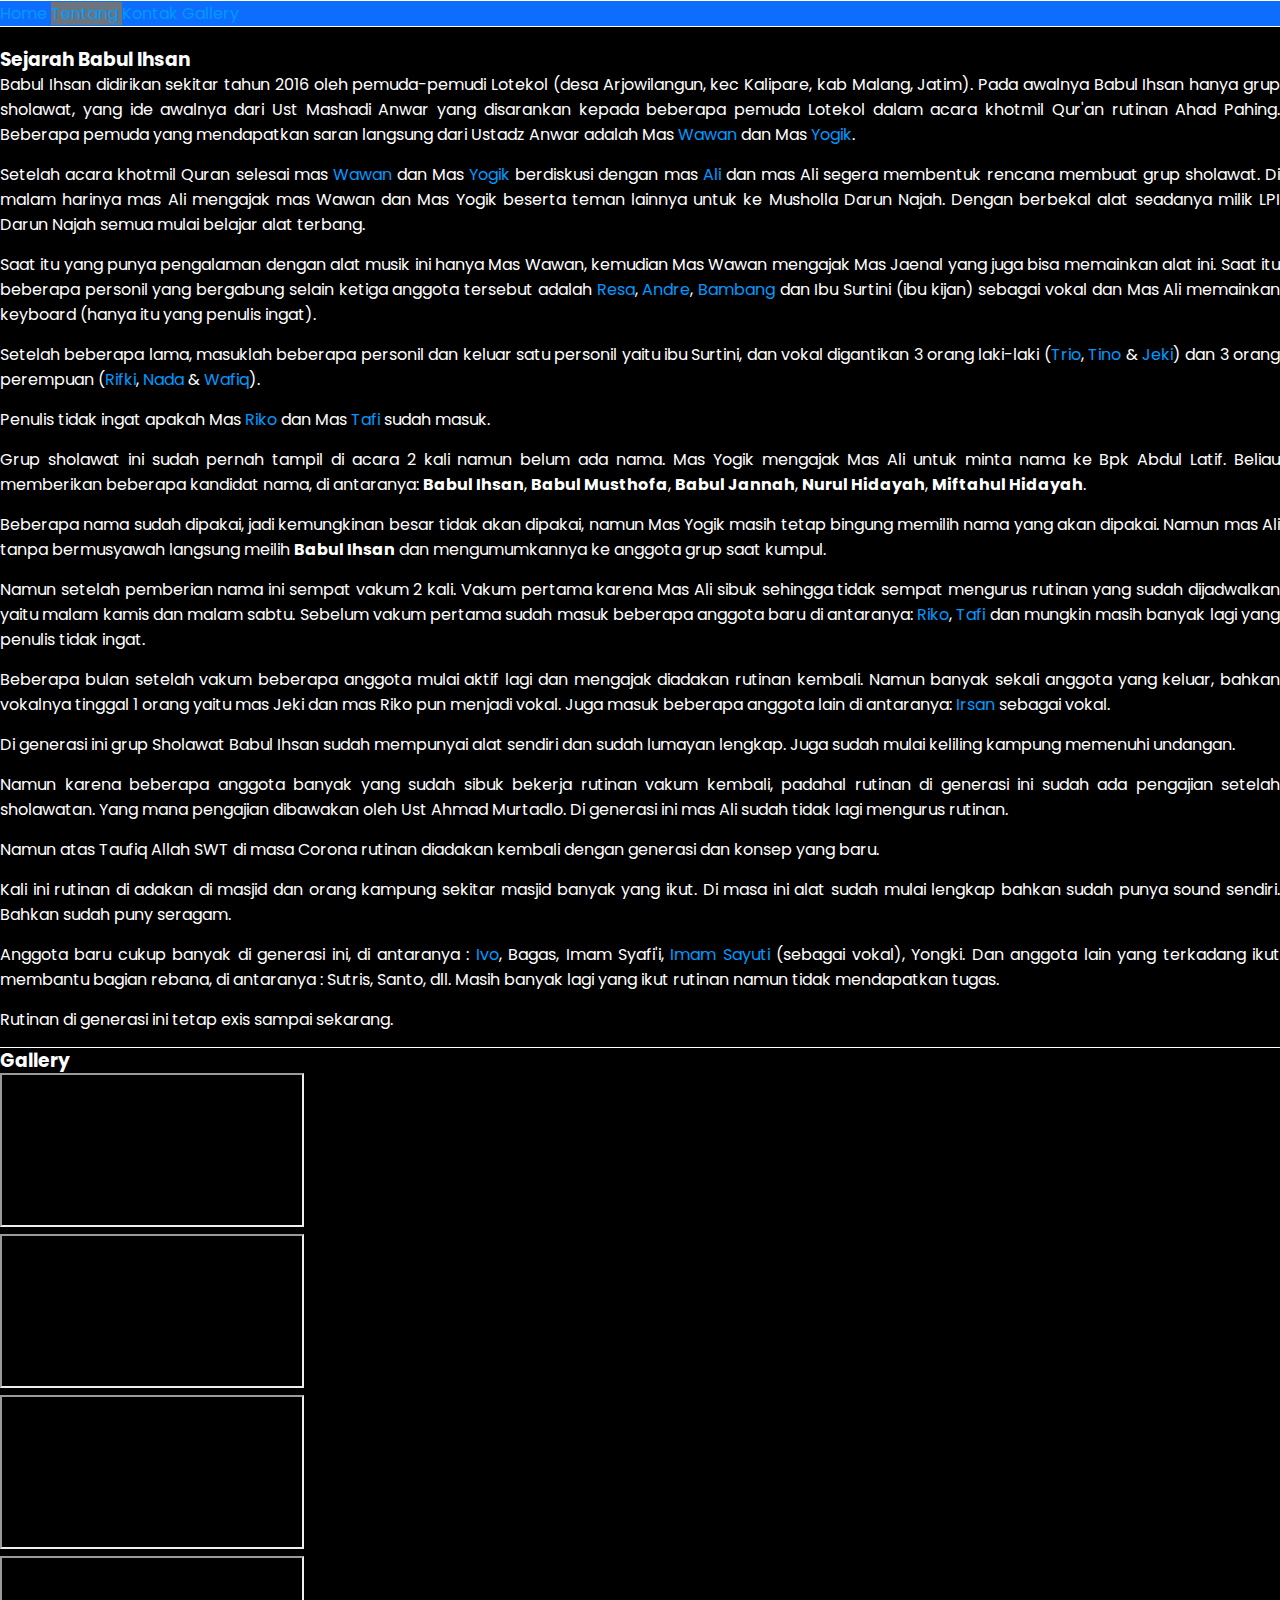
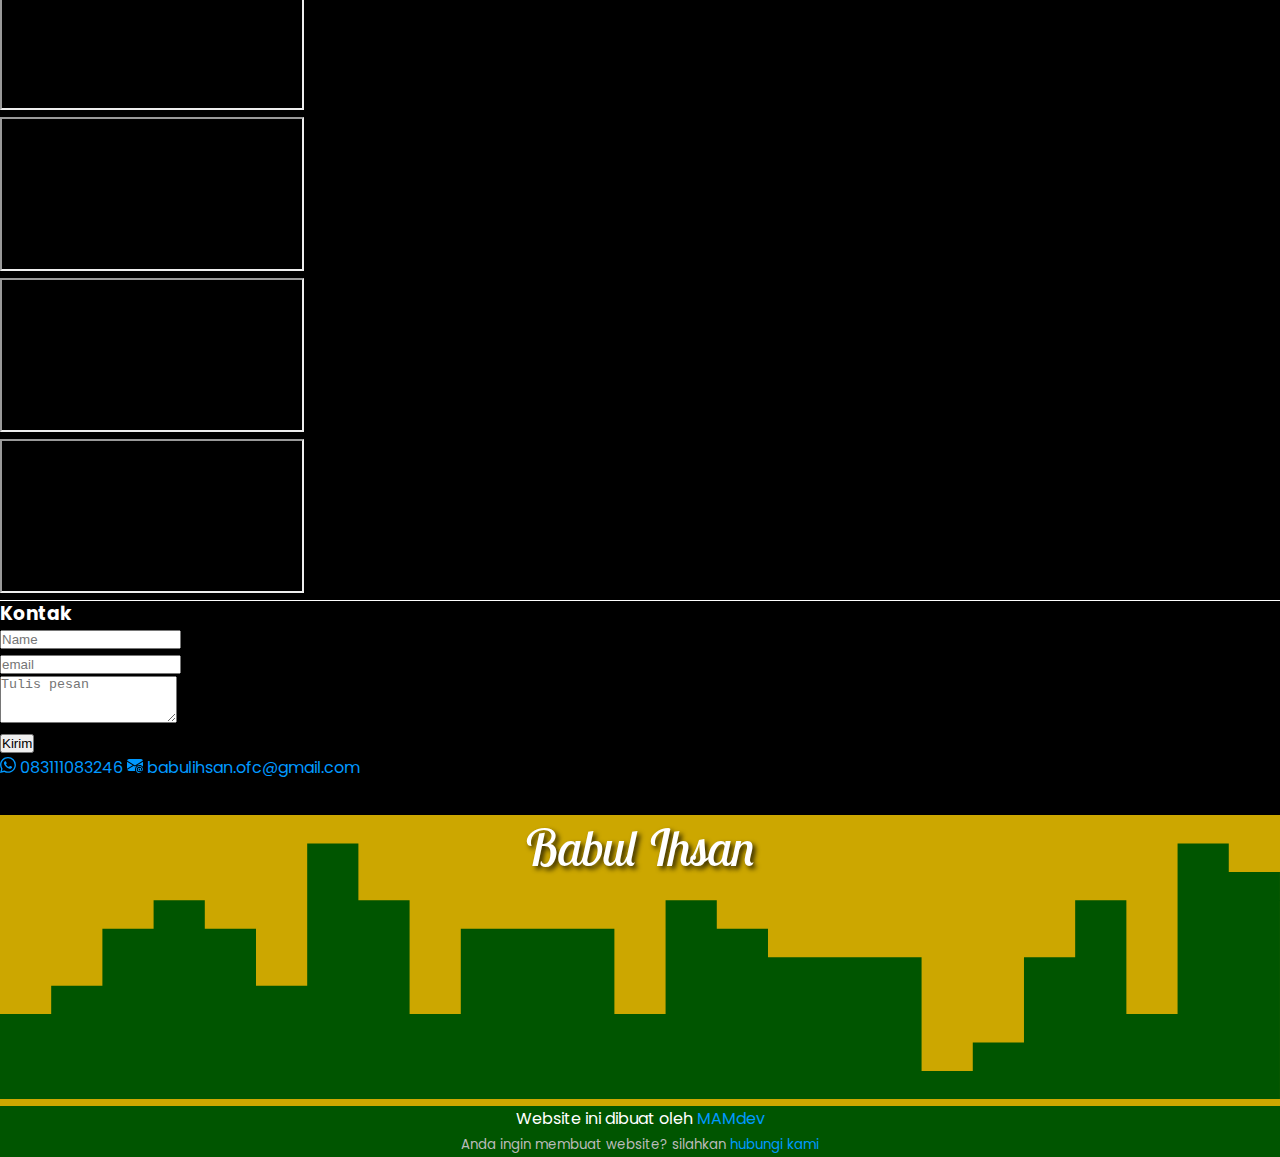
<file: sejarah.html>
<!DOCTYPE html>
<html lang="en">
<head>
  <meta http-equiv="Content-Type" content="text/html; charset=UTF-8">
  <meta http-equiv="X-UA-Compatible" content="IE=edge">
  <meta name="viewport" content="width=device-width, initial-scale=1.0">
  <meta name="facebook-domain-verification" content="wzlu21az2gj3d97ojyzg9xp6owqt65" />
  <meta property="fb:app_id" content="516954444412151">  

  <meta name="Author" content="Babul Ihsan">
  <meta name="keywords" content="babul ihsan, babul ihsan official, sholawat, ngaji, majlis ta'lim">
  <meta name="description" content="Babul Ihsan adalah Majlis ta'lim dan sholawat yang didirikan oleh pemuda-pemudi Lotekol">

  <meta property="og:type" content="website">     
  <meta property="og:site_name" content="Babul Ihsan Web">     
  <meta property="og:url" content="https://babulihsan.github.io">     
  <meta property="og:title" content="Sejarah Babul Ihsan">     
  <meta property="og:description" content="Babul Ihsan adalah Majlis ta'lim dan sholawat yang didirikan oleh pemuda-pemudi Lotekol">      
  <meta property="og:image" content="https://babulihsan.github.io/img/babul-ihsan.jpg">
  
  <title>Sejarah Babul Ihsan</title>

  <link rel="icon" href="img/babul-ihsan.jpg">
  <link rel="stylesheet" href="https://unpkg.com/aos@next/dist/aos.css">
  <link rel="stylesheet" href="https://almuhsinin.my.id/public/css/bootstrap.min.css">
  <link rel="stylesheet" href="https://almuhsinin.my.id/public/css/font-awesome.min.css">
  <link rel="stylesheet" href="public/css/main.css">

  <script src="https://almuhsinin.my.id/public/js/jquery-3.5.1.min.js"></script>
</head>
<body data-aos-easing="ease" data-aos-duration="400" data-aos-delay="0">
  <main class="content" id="content">
    <div id="nav-link">
      <div class="container">
        <div class="row text-center">
          <a class="d-block col-3 bg-primary pt-2 pb-2 text-white" href="index.html">
            Home
          </a>
          
          <a class="d-block col-3 bg-primary pt-2 pb-2 text-white nav-link-active" href="#content">
            Tentang
          </a>
          
          <a class="d-block col-3 bg-primary pt-2 pb-2 text-white" href="#contact">
            Kontak
          </a>
          
          <a class="d-block col-3 bg-primary pt-2 pb-2 text-white" href="#gallery">
            Gallery
          </a>
        </div>
      </div>
    </div>
        
    <div class="container">
      <div class="row mb-5">
        <div class="col-12 text-center">
          <h3>Sejarah Babul Ihsan</h3>
        </div>
      </div>

      <div class="row mb-5">
        <div class="col-md-5 mb-5">
          <p>Babul Ihsan didirikan sekitar tahun 2016 oleh pemuda-pemudi Lotekol (desa Arjowilangun, kec Kalipare, kab Malang, Jatim). Pada awalnya Babul Ihsan hanya grup sholawat, yang ide awalnya dari Ust Mashadi Anwar yang disarankan kepada beberapa pemuda Lotekol dalam acara khotmil Qur'an rutinan Ahad Pahing. Beberapa pemuda yang mendapatkan saran langsung dari Ustadz Anwar adalah Mas <a target="_blank" href="https://www.instagram.com/wa_who17/">Wawan</a> dan Mas <a target="_blank" href="https://www.instagram.com/yogikrangga_/">Yogik</a>.</p>
        </div>

        <div class="col-md-2"></div>

        <div class="col-md-5 mb-5">
          <p>Setelah acara khotmil Quran selesai mas <a target="_blank" href="https://www.instagram.com/wa_who17/">Wawan</a> dan Mas <a target="_blank" href="https://www.instagram.com/yogikrangga_/">Yogik</a> berdiskusi dengan mas <a target="_blank" href="https://www.instagram.com/m.alimuhsinin/">Ali</a> dan mas Ali segera membentuk rencana membuat grup sholawat. Di malam harinya mas Ali mengajak mas Wawan dan Mas Yogik beserta teman lainnya untuk ke Musholla Darun Najah. Dengan berbekal alat seadanya milik LPI Darun Najah semua mulai belajar alat terbang.</p>
        </div>
      </div>

      <div class="row mb-5">
        <div class="col-md-5 mb-5">
          <p>Saat itu yang punya pengalaman dengan alat musik ini hanya Mas Wawan, kemudian Mas Wawan mengajak Mas Jaenal yang juga bisa memainkan alat ini. Saat itu beberapa personil yang bergabung selain ketiga anggota tersebut adalah <a target="_blank" href="https://www.instagram.com/rezafa_98/">Resa</a>, <a target="_blank" href="https://www.instagram.com/andrekucrut_68/">Andre</a>, <a target="_blank" href="https://www.instagram.com/aisy_sil/">Bambang</a> dan Ibu Surtini (ibu kijan) sebagai vokal dan Mas Ali memainkan keyboard (hanya itu yang penulis ingat).</p>
        </div>

        <div class="col-md-2"></div>

        <div class="col-md-5 mb-5">
          <p>Setelah beberapa lama, masuklah beberapa personil dan keluar satu personil yaitu ibu Surtini, dan vokal digantikan 3 orang laki-laki (<a target="_blank" href="https://www.instagram.com/rio_erik/">Trio</a>, <a target="_blank" href="https://www.instagram.com/tino_ariwibowo/">Tino</a> & <a target="_blank" href="https://www.instagram.com/j.hermawan_/">Jeki</a>) dan 3 orang perempuan (<a target="_blank" href="https://www.instagram.com/kiki_unyill20/">Rifki</a>, <a target="_blank" href="https://www.instagram.com/nadatyawati71t1/">Nada</a> & <a target="_blank" href="https://www.instagram.com/wafiq_azizah402/">Wafiq</a>).</p>

          <p>Penulis tidak ingat apakah Mas <a target="_blank" href="https://www.instagram.com/ricoyudasaputra/">Riko</a> dan Mas <a target="_blank" href="https://www.instagram.com/_mqtfi/">Tafi</a> sudah masuk.</p>
        </div>
      </div>

      <div class="row mb-5">
        <div class="col-md-5 mb-5">
          <p>Grup sholawat ini sudah pernah tampil di acara 2 kali namun belum ada nama. Mas Yogik mengajak Mas Ali untuk minta nama ke Bpk Abdul Latif. Beliau memberikan beberapa kandidat nama, di antaranya: <b>Babul Ihsan</b>, <b>Babul Musthofa</b>, <b>Babul Jannah</b>, <b>Nurul Hidayah</b>, <b>Miftahul Hidayah</b>.</p>
        </div>

        <div class="col-md-2"></div>

        <div class="col-md-5 mb-5">
          <p>Beberapa nama sudah dipakai, jadi kemungkinan besar tidak akan dipakai, namun Mas Yogik masih tetap bingung memilih nama yang akan dipakai. Namun mas Ali tanpa bermusyawah langsung meilih <b>Babul Ihsan</b> dan mengumumkannya ke anggota grup saat kumpul.</p>
        </div>
      </div>

      <div class="row mb-5">
        <div class="col-md-5 mb-5">
          <p>Namun setelah pemberian nama ini sempat vakum 2 kali. Vakum pertama karena Mas Ali sibuk sehingga tidak sempat mengurus rutinan yang sudah dijadwalkan yaitu malam kamis dan malam sabtu. Sebelum vakum pertama sudah masuk beberapa anggota baru di antaranya: <a target="_blank" href="https://www.instagram.com/ricoyudasaputra/">Riko</a>, <a target="_blank" href="https://www.instagram.com/_mqtfi/">Tafi</a> dan mungkin masih banyak lagi yang penulis tidak ingat.</p>
        </div>

        <div class="col-md-2"></div>
          
        <div class="col-md-5 mb-5">
          <p>Beberapa bulan setelah vakum beberapa anggota mulai aktif lagi dan mengajak diadakan rutinan kembali. Namun banyak sekali anggota yang keluar, bahkan vokalnya tinggal 1 orang yaitu mas Jeki dan mas Riko pun menjadi vokal. Juga masuk beberapa anggota lain di antaranya: <a href="https://www.instagram.com/irsanpwd_/">Irsan</a> sebagai vokal.</p>
        </div>
      </div>

      <div class="row mb-5">
        <div class="col-md-5 mb-5">
          <p>Di generasi ini grup Sholawat Babul Ihsan sudah mempunyai alat sendiri dan sudah lumayan lengkap. Juga sudah mulai keliling kampung memenuhi undangan.</p>
        </div>

        <div class="col-md-2"></div>
          
        <div class="col-md-5 mb-5">
          <p>Namun karena beberapa anggota banyak yang sudah sibuk bekerja rutinan vakum kembali, padahal rutinan di generasi ini sudah ada pengajian setelah sholawatan. Yang mana pengajian dibawakan oleh Ust Ahmad Murtadlo. Di generasi ini mas Ali sudah tidak lagi mengurus rutinan.</p>
        </div>
      </div>

      <div class="row mb-5">
        <div class="col-md-5 mb-5">
          <p>Namun atas Taufiq Allah SWT di masa Corona rutinan diadakan kembali dengan generasi dan konsep yang baru.</p>

          <p>Kali ini rutinan di adakan di masjid dan orang kampung sekitar masjid banyak yang ikut. Di masa ini alat sudah mulai lengkap bahkan sudah punya sound sendiri. Bahkan sudah puny seragam.</p>
        </div>

        <div class="col-md-2"></div>
          
        <div class="col-md-5 mb-5">
          <p>Anggota baru cukup banyak di generasi ini, di antaranya : <a href="https://www.instagram.com/ytta.cpk/">Ivo</a>, Bagas, Imam Syafi'i, <a href="https://www.instagram.com/im.am5849/">Imam Sayuti</a> (sebagai vokal), Yongki. Dan anggota lain yang terkadang ikut membantu bagian rebana, di antaranya : Sutris, Santo, dll. Masih banyak lagi yang ikut rutinan namun tidak mendapatkan tugas.</p>

          <p>Rutinan di generasi ini tetap exis sampai sekarang.</p>
        </div>
      </div>

      <div class="row" id="gallery">
        <div class="col-12 text-center pt-3 mb-3">
          <h3>Gallery</h3>
        </div>
      </div>

      <div class="row mb-3">
          <div class="col-md-6 mb-2">
              <div class="ratio ratio-16x9">
                  <iframe src="https://www.youtube.com/embed/VeNnERXTq-Q?si=Y9RFSov7eGVQBUyS" title="YouTube video" allowfullscreen=""></iframe>
              </div>
          </div>
          
          <div class="col-md-6">
            <div class="row">
              <div class="col-lg-4 col-md-6 col-sm-6 col-xs-6 mb-2">
                <div class="ratio ratio-16x9">
                  <iframe src="https://www.youtube.com/embed/2cpQWd59xCo" title="YouTube video" allowfullscreen=""></iframe>
                </div>
              </div>
              
              <div class="col-lg-4 col-md-6 col-sm-6 col-xs-6 mb-2">
                <div class="ratio ratio-16x9">
                  <iframe src="https://www.youtube.com/embed/WcNl75jvguA" title="YouTube video" allowfullscreen=""></iframe>
                </div>
              </div>
              
              <div class="col-lg-4 col-md-6 col-sm-6 col-xs-6 mb-2">
                <div class="ratio ratio-16x9">
                  <iframe src="https://www.youtube.com/embed/9Lc6xl3d4fo" title="YouTube video" allowfullscreen=""></iframe>
                </div>
              </div>
              
              <div class="col-lg-4 col-md-6 col-sm-6 col-xs-6 mb-2">
                <div class="ratio ratio-16x9">
                  <iframe src="https://www.youtube.com/embed/U8243rnKysw" title="YouTube video" allowfullscreen=""></iframe>
                </div>
              </div>  
              
              <div class="col-lg-4 col-md-6 col-sm-6 col-xs-6 mb-2">
                <div class="ratio ratio-16x9">
                  <iframe src="https://www.youtube.com/embed/LI9USoiOqUg" title="YouTube video" allowfullscreen=""></iframe>
                </div>
              </div>
              
              <div class="col-lg-4 col-md-6 col-sm-6 col-xs-6 mb-2">
                <div class="ratio ratio-16x9">
                  <iframe src="https://www.youtube.com/embed/XRwtJZJamsQ" title="YouTube video" allowfullscreen=""></iframe>
                </div>
              </div>
            </div>
          </div>
      </div>
    </div>

    <div id="contact">
      <div class="container">
        <div class="row text-center mb-3">
          <div class="col pt-3">
            <h3>Kontak</h3> 
          </div>
        </div>

        <div class="row text-center pt-3">
          <div class="col-md-6">
            <div id="alert" class="mb-3"></div>

            <form id="chat" autocomplete="off">
              <div class="row mb-3">
                <div class="col-6">
                  <input class="form-control" id="name" placeholder="Name" required>
                </div>
                
                <div class="col-6">
                  <input type="email" class="form-control" id="email" placeholder="email" required>
                </div>
              </div>

              <div class="mb-3">
                <textarea class="form-control" id="text" rows="3" placeholder="Tulis pesan" required></textarea>
              </div>
              
              <div class="mb-3">
                <input type="submit" class="form-control btn btn-primary" id="send" value="Kirim"> 
              </div>
            </form>
          </div>
          
          <div class="col-md-1"></div>

          <div class="col-md-5">
              <p>
                <a class="d-block mb-3 c-pointer" href="https://wa.me/6283111083246" target="_blank">
		  <svg xmlns="http://www.w3.org/2000/svg" width="16" height="16" fill="currentColor" class="bi bi-whatsapp" viewBox="0 0 16 16">
		    <path d="M13.601 2.326A7.85 7.85 0 0 0 7.994 0C3.627 0 .068 3.558.064 7.926c0 1.399.366 2.76 1.057 3.965L0 16l4.204-1.102a7.9 7.9 0 0 0 3.79.965h.004c4.368 0 7.926-3.558 7.93-7.93A7.9 7.9 0 0 0 13.6 2.326zM7.994 14.521a6.6 6.6 0 0 1-3.356-.92l-.24-.144-2.494.654.666-2.433-.156-.251a6.56 6.56 0 0 1-1.007-3.505c0-3.626 2.957-6.584 6.591-6.584a6.56 6.56 0 0 1 4.66 1.931 6.56 6.56 0 0 1 1.928 4.66c-.004 3.639-2.961 6.592-6.592 6.592m3.615-4.934c-.197-.099-1.17-.578-1.353-.646-.182-.065-.315-.099-.445.099-.133.197-.513.646-.627.775-.114.133-.232.148-.43.05-.197-.1-.836-.308-1.592-.985-.59-.525-.985-1.175-1.103-1.372-.114-.198-.011-.304.088-.403.087-.088.197-.232.296-.346.1-.114.133-.198.198-.33.065-.134.034-.248-.015-.347-.05-.099-.445-1.076-.612-1.47-.16-.389-.323-.335-.445-.34-.114-.007-.247-.007-.38-.007a.73.73 0 0 0-.529.247c-.182.198-.691.677-.691 1.654s.71 1.916.81 2.049c.098.133 1.394 2.132 3.383 2.992.47.205.84.326 1.129.418.475.152.904.129 1.246.08.38-.058 1.171-.48 1.338-.943.164-.464.164-.86.114-.943-.049-.084-.182-.133-.38-.232"/>
		  </svg> 
		  083111083246
		</a>
		      
                <a class="d-block mb-3 c-pointer" href="mailto:babulihsan.ofc@gmail.com" target="_blank">
		  <svg xmlns="http://www.w3.org/2000/svg" width="16" height="16" fill="currentColor" class="bi bi-envelope-at-fill" viewBox="0 0 16 16">
		    <path d="M2 2A2 2 0 0 0 .05 3.555L8 8.414l7.95-4.859A2 2 0 0 0 14 2zm-2 9.8V4.698l5.803 3.546zm6.761-2.97-6.57 4.026A2 2 0 0 0 2 14h6.256A4.5 4.5 0 0 1 8 12.5a4.49 4.49 0 0 1 1.606-3.446l-.367-.225L8 9.586zM16 9.671V4.697l-5.803 3.546.338.208A4.5 4.5 0 0 1 12.5 8c1.414 0 2.675.652 3.5 1.671"/>
		    <path d="M15.834 12.244c0 1.168-.577 2.025-1.587 2.025-.503 0-1.002-.228-1.12-.648h-.043c-.118.416-.543.643-1.015.643-.77 0-1.259-.542-1.259-1.434v-.529c0-.844.481-1.4 1.26-1.4.585 0 .87.333.953.63h.03v-.568h.905v2.19c0 .272.18.42.411.42.315 0 .639-.415.639-1.39v-.118c0-1.277-.95-2.326-2.484-2.326h-.04c-1.582 0-2.64 1.067-2.64 2.724v.157c0 1.867 1.237 2.654 2.57 2.654h.045c.507 0 .935-.07 1.18-.18v.731c-.219.1-.643.175-1.237.175h-.044C10.438 16 9 14.82 9 12.646v-.214C9 10.36 10.421 9 12.485 9h.035c2.12 0 3.314 1.43 3.314 3.034zm-4.04.21v.227c0 .586.227.8.581.8.31 0 .564-.17.564-.743v-.367c0-.516-.275-.708-.572-.708-.346 0-.573.245-.573.791"/>
		  </svg> 
		  babulihsan.ofc@gmail.com
		</a>
              </p>
          </div>
        </div>
      </div>
    </div>
  </main> 

  <div style="position:relative;background:#cca700;text-align:center;"> 
    <em><span style="font-size:50px;font-family:Lobster Two;position:absolute;top:20px;left:0;right:0;text-shadow:3px 3px 5px rgba(0,0,0,.8);">Babul Ihsan</span></em>

    <svg xmlns="https://www.w3.org/2000/svg" viewBox="0 0 1440 320">
        <path fill="#005500" fill-opacity="1" d="M0,96L0,224L57.6,224L57.6,192L115.2,192L115.2,128L172.8,128L172.8,96L230.4,96L230.4,128L288,128L288,192L345.6,192L345.6,32L403.2,32L403.2,96L460.8,96L460.8,224L518.4,224L518.4,128L576,128L576,128L633.6,128L633.6,128L691.2,128L691.2,224L748.8,224L748.8,96L806.4,96L806.4,128L864,128L864,160L921.6,160L921.6,160L979.2,160L979.2,160L1036.8,160L1036.8,288L1094.4,288L1094.4,256L1152,256L1152,160L1209.6,160L1209.6,96L1267.2,96L1267.2,224L1324.8,224L1324.8,32L1382.4,32L1382.4,64L1440,64L1440,320L1382.4,320L1382.4,320L1324.8,320L1324.8,320L1267.2,320L1267.2,320L1209.6,320L1209.6,320L1152,320L1152,320L1094.4,320L1094.4,320L1036.8,320L1036.8,320L979.2,320L979.2,320L921.6,320L921.6,320L864,320L864,320L806.4,320L806.4,320L748.8,320L748.8,320L691.2,320L691.2,320L633.6,320L633.6,320L576,320L576,320L518.4,320L518.4,320L460.8,320L460.8,320L403.2,320L403.2,320L345.6,320L345.6,320L288,320L288,320L230.4,320L230.4,320L172.8,320L172.8,320L115.2,320L115.2,320L57.6,320L57.6,320L0,320L0,320Z"></path>
    </svg>

    <div style="background:#005500;">
        Website ini dibuat oleh <a href="https://almuhsinin.my.id" target="_blank">MAMdev</a><br>
        <small style="color:#bbb;">Anda ingin membuat website? silahkan <a href="mailto:mail@almuhsinin.my.id">hubungi kami</a></small>
    </div> 
  </div>

  <script src="public/js/main.js"></script>
</body>
</html>
</file>
<file: public/css/main.css>
@import url("https://fonts.googleapis.com/css2?family=Poppins:wght@300;400;500;600;700&display=swap");
@import url("https://fonts.googleapis.com/css?family=Lobster+Two:400,700");

* { margin: 0px; padding: 0px; box-sizing: border-box; }
body { background: rgb(0, 0, 0); color: rgb(255, 255, 255); font: 16px / 25px Poppins; }
img { width: 100%; }
h1, h2, p, ul { margin-bottom: 15px; }
p { text-align: justify; }
red { color: red; }
a { color: rgb(0, 153, 255); text-decoration: none; }
a:hover { color: rgb(255, 255, 255); }

.nav-link-active{background: #6c757d !important}
.header { text-align: center; border-bottom: 1px solid rgb(255, 255, 255); padding: 0px 10px 5px; margin-bottom: 20px; }
.header h1 { font-size: 30px; font-family: "Lobster Two"; color: rgb(0, 85, 0); }
.lead2 { text-align: center; color: rgb(204, 167, 0); }
.content { border-top: 1px solid rgb(255, 255, 255); padding: 0px 0px 20px; }
.fa-youtube-play, .fa-inbox { color: red; cursor: pointer; }
.fa-instagram { color: purple; cursor: pointer; }
.fa-facebook { color: blue; cursor: pointer; }
.fa-whatsapp { color: green; cursor: pointer; }
.c-pointer { cursor: pointer; }
.mh-1 { min-height: 100vh; }
.mh-2 { min-height: 80vh; }
.mh-3 { min-height: 50vh; }

#nav-link { border-bottom: 1px solid rgb(255, 255, 255); background: rgb(13, 110, 253); margin-bottom: 20px; }
#nav-link .col-3 { cursor: pointer; user-select: none; }
#nav-link .col-3:hover { background: #6c757d !important; }
#contact, #gallery { border-top: 1px solid rgb(255, 255, 255); }
</file>
